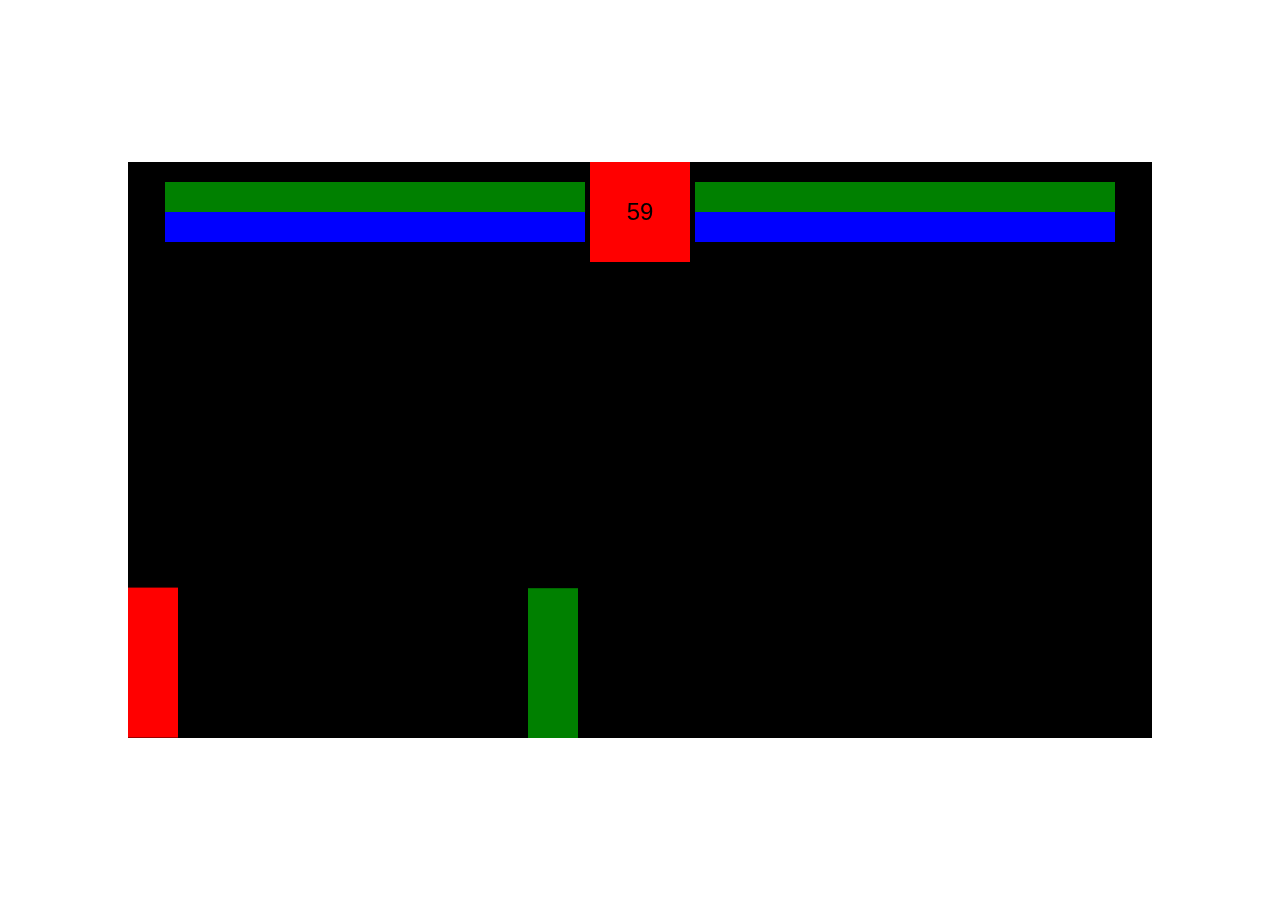
<file: Fighting Game/index.html>
<html>

<head>
    <style>
        * {
            box-sizing: border-box;
        }
        
        html,
        body {
            height: 100%;
            margin: 0;
        }
        
        body {
            display: flex;
            align-items: center;
            justify-content: center;
        }
    </style>
</head>

<body>
    <!-- red container div -->
    <div style="position: relative; display: inline-block;">
        <!-- smaller red container div -->
        <div style="position: absolute; display: flex; width: 100%; align-items: center; justify-content: center;">
            <!-- player health and mana bars -->
            <div style="display: flex; flex-direction: column;">
                <!-- player health bar -->
                <div style="position: relative; height: 30px; width: 420px;">
                    <div style="background-color: yellow; height: 30px; width: 420px;"></div>
                    <div id="playerHealth" style="position: absolute; top: 0; left: 0; background-color: green; height: 30px; width: 420px;"></div>
                </div>
                <!-- mana bar -->
                <div style="background-color: blue; height: 30px; width: 420px; margin-top: 0;"></div>
            </div>
            <!-- timer -->
            <div id="timer" style="
            background-color: red; 
            width: 100px; 
            height: 100px; 
            margin-left: 
            5px; 
            margin-right: 5px;
            display: flex;
            align-items: center;
            justify-content: center;
            font-size: 24px; 
            font-family: Arial, sans-serif;
            "><b>30</b>
            </div>
            <!-- enemy health and mana bars -->
            <div style="display: flex; flex-direction: column">
                <div style="position: relative; height: 30px; width: 420px;">
                    <div style="background-color: yellow; height: 30px; width: 420px;"></div>
                    <div id="enemyHealth" style="position: absolute; top: 0; left: 0; background-color: green; height: 30px; width: 420px;"></div>
                </div>
                <!-- enemy mana bar -->
                <div style="background-color: blue; height: 30px; width: 420px; margin-top: 0;"></div>
            </div>
        </div>
        <div id='displayText' style='
        position: absolute;
        color: white;
        display: none;
        align-items: center;
        justify-content: center;
        top: 0;
        right: 0;
        bottom: 0;
        left: 0;
        font-size: 36'><b></b></div>
        <canvas style="width: 100%;"></canvas>
    </div>

    <script src="index.js"></script>
</body>

</html>
</file>
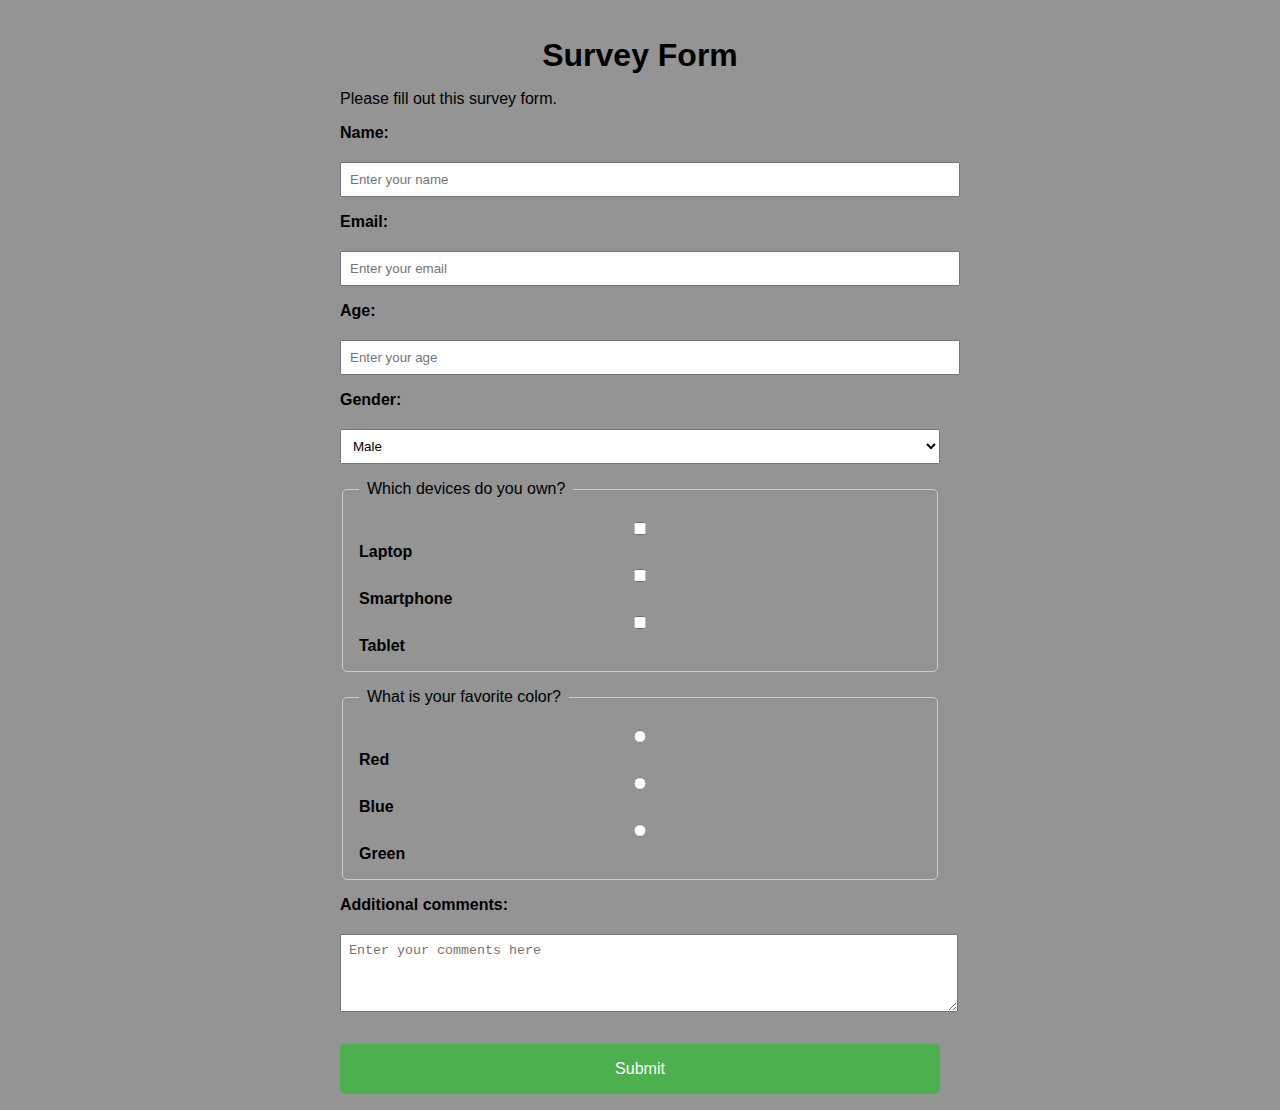
<file: FreeCodeCamp Stuff/Responsive Web Design/Survey Form/index.html>
<!DOCTYPE html>
<html lang="en">
<head>
    <meta charset="UTF-8">
    <meta http-equiv="X-UA-Compatible" content="IE=edge">
    <meta name="viewport" content="width=device-width, initial-scale=1.0">
    <link rel="stylesheet" href="styles.css">
    <title>Survey Form</title>
</head>
<body>
    <h1 id="title">Survey Form</h1>
    <p id="description">Please fill out this survey form.</p>

    <form id="survey-form">
        <label for="name" id="name-label">Name:</label>
        <input type="text" id="name" name="name" placeholder="Enter your name" required>

        <label for="email" id="email-label">Email:</label>
        <input type="email" id="email" name="email" placeholder="Enter your email" required>

        <label for="number" id="number-label">Age:</label>
        <input type="number" id="number" name="age" min="1" max="150" placeholder="Enter your age" required>

        <label for="dropdown">Gender:</label>
        <select id="dropdown" name="gender">
            <option value="male">Male</option>
            <option value="female">Female</option>
            <option value="other">Other</option>
        </select>

        <fieldset>
            <legend>Which devices do you own?</legend>
            <input type="checkbox" id="device1" name="device" value="laptop">
            <label for="device1">Laptop</label>
            <input type="checkbox" id="device2" name="device" value="smartphone">
            <label for="device2">Smartphone</label>
            <input type="checkbox" id="device3" name="device" value="tablet">
            <label for="device3">Tablet</label>
        </fieldset>

        <fieldset>
            <legend>What is your favorite color?</legend>
            <input type="radio" id="color1" name="color" value="red">
            <label for="color1">Red</label>
            <input type="radio" id="color2" name="color" value="blue">
            <label for="color2">Blue</label>
            <input type="radio" id="color3" name="color" value="green">
            <label for="color3">Green</label>
        </fieldset>

        <label for="comments">Additional comments:</label>
        <textarea id="comments" name="comments" rows="4" cols="50" placeholder="Enter your comments here"></textarea>

        <button id="submit" type="submit">Submit</button>
    </form>
</body>
</html>
</file>
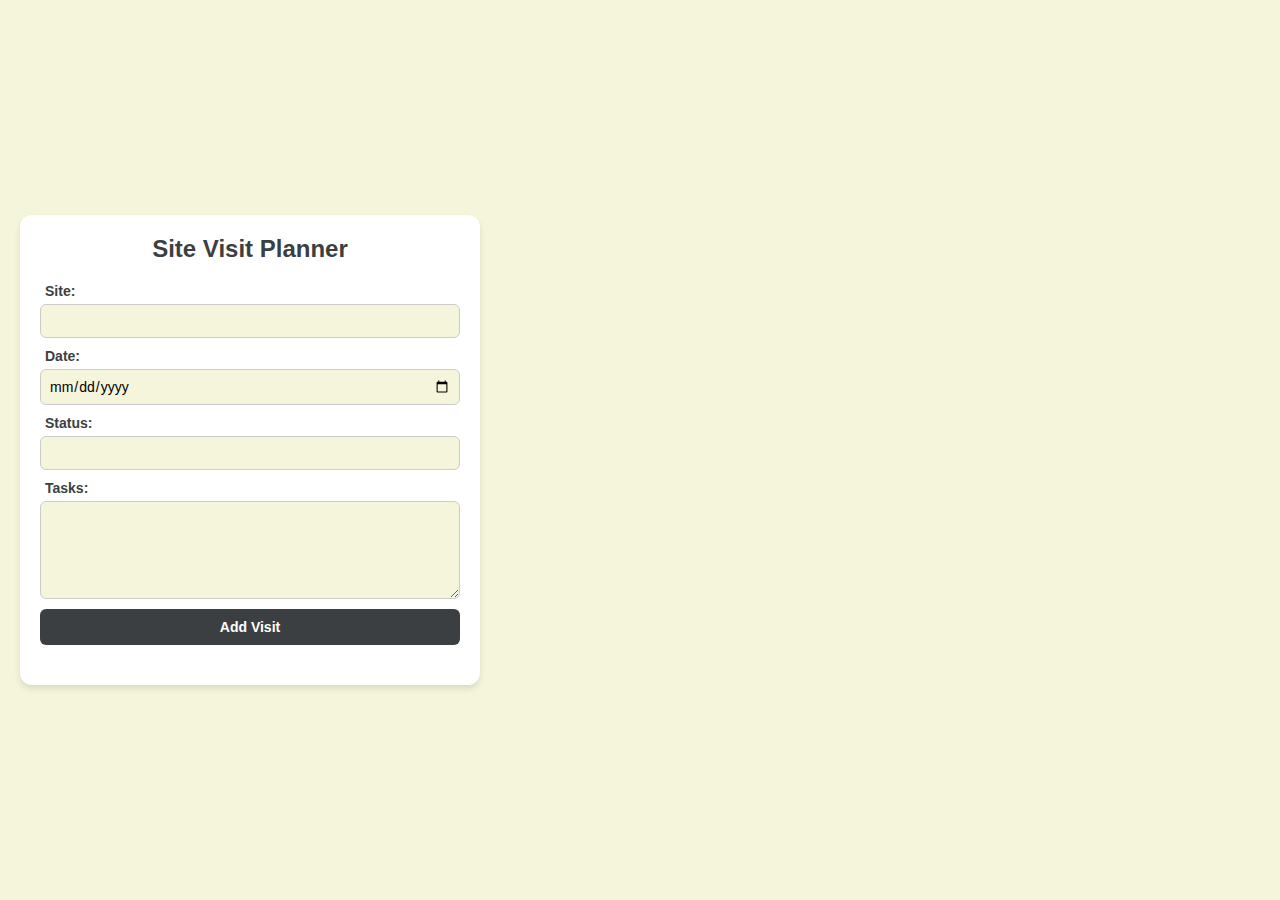
<file: Site Visit Planner/popup.html>
﻿<!DOCTYPE html>
<html>
<head>
    <link rel="stylesheet" href="styles.css">
</head>
<body style="width: 500px; height: 600px;">
    <div id="app">
        <h1>Site Visit Planner</h1>
        <form id="addVisitForm">
            <label for="site">Site:</label>
            <input type="text" id="site" required>
            <label for="date">Date:</label>
            <input type="date" id="date" required>
            <label for="status">Status:</label>
            <input type="text" id="status" required>
            <label for="tasks">Tasks:</label>
            <textarea id="tasks" rows="5" required></textarea>
            <button type="submit">Add Visit</button>
        </form>
        <div id="visitList"></div>
    </div>
    <script src="scripts.js"></script>
</body>
</html>
</file>
<file: FreeCodeCamp Stuff/Responsive Web Design/Survey Form/styles.css>
body {
    font-family: Arial, sans-serif;
    max-width: 600px;
    margin: 0 auto;
    padding: 1rem;
    background-color: #949494;
}

h1 {
    text-align: center;
    margin-bottom: 1rem;
}

form {
    display: grid;
    gap: 1rem;
}

input,
textarea,

select {
    width: 100%;
    padding: 0.5rem;
    margin-top: 0.25rem;
}

fieldset {
    border: 1px solid #ccc;
    padding: 1rem;
    border-radius: 5px;
}

legend {
    padding: 0 0.5rem;
}

label {
    display: block;
    font-weight: bold;
}

input[type="checkbox"],
input[type="radio"] {
    display: inline-block;
    margin: 0.5rem 0;
}

button {
    width: 100%;
    background-color: #4CAF50;
    color: white;
    padding: 1rem;
    margin-top: 1rem;
    border: none;
    border-radius: 5px;
    cursor: pointer;
    font-size: 1rem;
}

button:hover {
    background-color: #45a049;
}
</file>
<file: Site Visit Planner/styles.css>
﻿* {
    box-sizing: border-box;
    font-family: -apple-system, BlinkMacSystemFont, 'Segoe UI', Roboto, Helvetica, Arial, sans-serif, 'Apple Color Emoji', 'Segoe UI Emoji', 'Segoe UI Symbol';
    margin: 0;
    padding: 0;
}

body {
    background-color: #F5F5DC; /* Beige background */
    display: flex;
    justify-content: center;
    align-items: center;
    min-height: 100vh;
    padding: 20px;
}

#app {
    background-color: white;
    border-radius: 12px;
    box-shadow: 0 4px 6px rgba(0, 0, 0, 0.1);
    max-width: 600px;
    padding: 20px;
    width: 100%;
}

h1 {
    font-size: 24px;
    font-weight: bold;
    margin-bottom: 20px;
    text-align: center;
}

form {
    display: flex;
    flex-wrap: wrap;
    justify-content: space-between;
    margin-bottom: 20px;
}

label {
    display: block;
    font-size: 14px;
    font-weight: bold;
    margin-bottom: 5px;
}

input, textarea {
    background-color: #F5F5DC; /* Beige background */
    border: 1px solid #ccc;
    border-radius: 6px;
    font-size: 14px;
    margin-bottom: 10px;
    padding: 8px;
    width: 100%;
}

    input[type="submit"], button {
        background-color: #3C3F41;
        border: none;
        border-radius: 6px;
        color: white;
        cursor: pointer;
        font-size: 14px;
        font-weight: bold;
        padding: 10px;
        width: 100%;
    }

        input[type="submit"]:hover, button:hover {
            background-color: #333;
        }

#visitList > div {
    background-color: #F5F5DC;
    border: 1px solid #ccc;
    border-radius: 6px;
    margin-bottom: 20px;
    padding: 20px;
}

#visitList button {
    background-color: #ff3b30;
    margin-top: 10px;
}

    #visitList button:hover {
        background-color: #e32b19;
    }


body {
  background-color: beige;
  font-family: 'Helvetica', sans-serif;
  font-size: 16px;
  color: #3C3F41;
}

h1 {
  font-size: 24px;
  font-weight: bold;
}

p {
  margin-bottom: 10px;
}

ul {
  margin: 0;
  padding: 0;
  list-style: none;
}

li {
  margin-bottom: 5px;

}

label {
  margin-left: 5px;
}

li label {
    display: inline-flex;
    align-items: center;
    margin-bottom: 0.5em;
}

li input[type="checkbox"] {
    margin-right: 0.5em;
}
</file>
